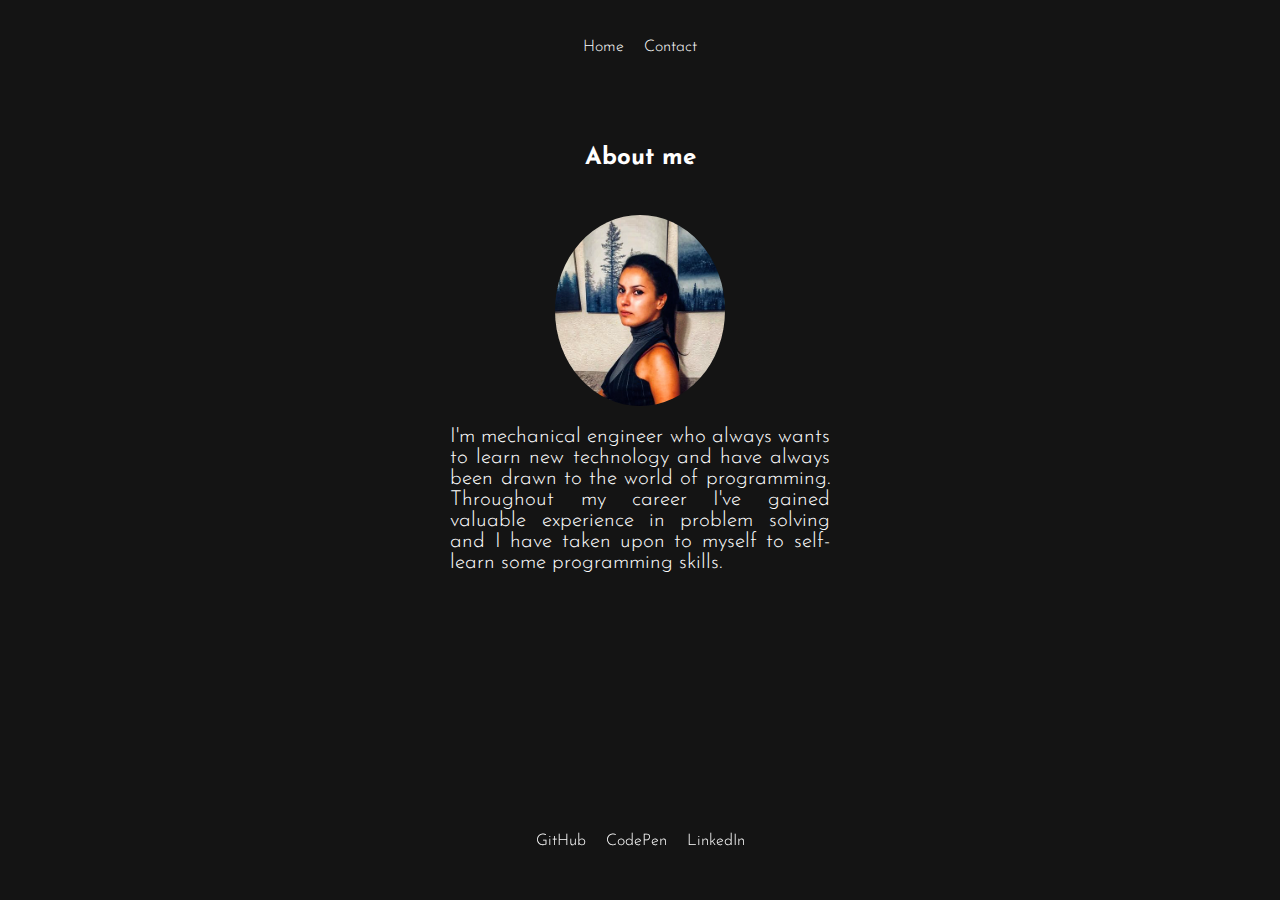
<file: My Portfolio/src/pages/about.html>
<!DOCTYPE html>
<html lang="en">
  <head>
    <meta charset="UTF-8" />
    <meta name="viewport" content="width=device-width, initial-scale=1.0" />
    <link rel="stylesheet" href="../style.css" />
    <title>About me</title>
  </head>
  <body class="about-me">
    <header>
      <ul>
        <a href="../../index.html"><li>Home</li></a>
        <a href="contact.html"><li>Contact</li></a>
      </ul>
    </header>
    <h2>About me</h2>
    <img src="../images/img.png" alt="my image" />
    <div class="about">
      <p>
        I'm mechanical engineer who always wants to learn new technology and
        have always been drawn to the world of programming. Throughout my career
        I've gained valuable experience in problem solving and I have taken upon
        to myself to self-learn some programming skills.
      </p>
    </div>
    <footer>
      <ul>
        <a href="https://github.com/emajlija"><li>GitHub</li></a>
        <a href="https://codepen.io/emajlija"><li>CodePen</li></a>
        <a href="https://linkedin.com/in/emilija-markovic-43985b152"
          ><li>LinkedIn</li></a
        >
      </ul>
    </footer>
  </body>
</html>
</file>
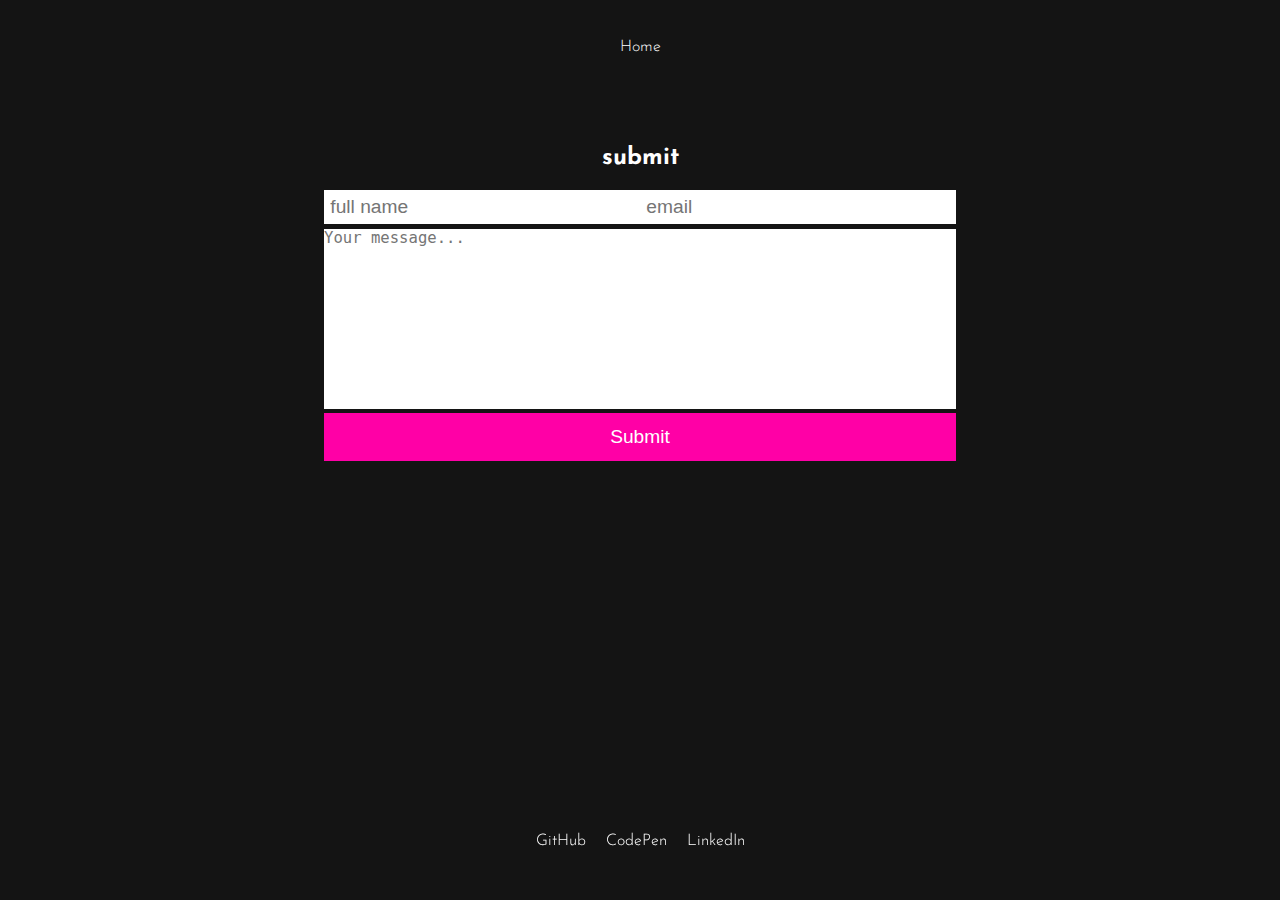
<file: My Portfolio/src/pages/contact.html>
<!DOCTYPE html>
<html lang="en">
  <head>
    <meta charset="UTF-8" />
    <meta name="viewport" content="width=device-width, initial-scale=1.0" />
    <link rel="stylesheet" href="../style.css" />
    <title>Contact</title>
  </head>
  <body>
    <header>
      <ul>
        <a href="../../index.html"><li>Home</li></a>
      </ul>
    </header>
    <div class="form-submit">
      <h2>submit</h2>
      <form
        target="_blank"
        action="https://formsubmit.co/emilija.markovic.14.10@gmail.com"
        method="POST"
      >
        <input type="hidden" name="_captcha" value="false" />
        <input
          type="hidden"
          name="_next"
          value="http://127.0.0.1:5500/src/pages/thanks.html"
        />

        <div class="form-row">
          <input name="name" class="form-control" placeholder="full name" />
          <input name="email" class="form-control" placeholder="email" />
        </div>
        <textarea
          name="message"
          cols="30"
          rows="10"
          placeholder="Your message..."
          required
        ></textarea>
        <button type="submit">Submit</button>
      </form>
    </div>

    <footer>
      <ul>
        <a href="https://github.com/emajlija"><li>GitHub</li></a>
        <a href="https://codepen.io/emajlija"><li>CodePen</li></a>
        <a href="https://linkedin.com/in/emilija-markovic-43985b152"
          ><li>LinkedIn</li></a
        >
      </ul>
    </footer>
  </body>
</html>
</file>
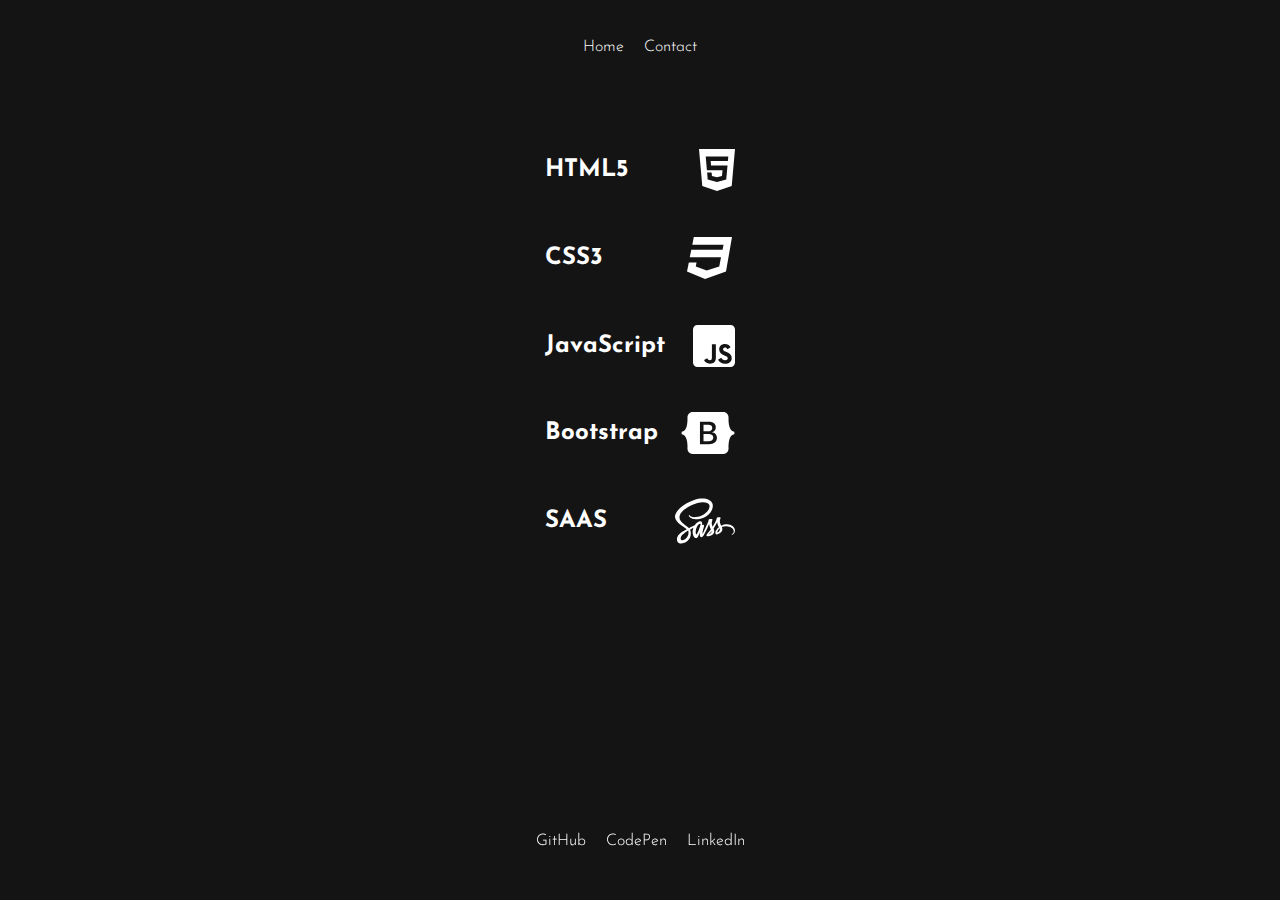
<file: My Portfolio/src/pages/stack.html>
<!DOCTYPE html>
<html lang="en">
  <head>
    <meta charset="UTF-8" />
    <meta name="viewport" content="width=device-width, initial-scale=1.0" />
    <link rel="stylesheet" href="../style.css" />
    <title>Stack</title>
  </head>
  <body>
    <header>
      <ul>
        <a href="../../index.html"><li>Home</li></a>
        <a href="contact.html"><li>Contact</li></a>
      </ul>
    </header>
    <div class="stack">
      <h2>
        HTML5
        <svg
          xmlns="http://www.w3.org/2000/svg"
          height="2em"
          viewBox="0 0 384 512"
        >
          <!--! Font Awesome Free 6.4.2 by @fontawesome - https://fontawesome.com License - https://fontawesome.com/license (Commercial License) Copyright 2023 Fonticons, Inc. -->
          <path
            d="M0 32l34.9 395.8L191.5 480l157.6-52.2L384 32H0zm308.2 127.9H124.4l4.1 49.4h175.6l-13.6 148.4-97.9 27v.3h-1.1l-98.7-27.3-6-75.8h47.7L138 320l53.5 14.5 53.7-14.5 6-62.2H84.3L71.5 112.2h241.1l-4.4 47.7z"
          />
        </svg>
      </h2>

      <h2>
        CSS3
        <svg
          xmlns="http://www.w3.org/2000/svg"
          height="2em"
          viewBox="0 0 512 512"
        >
          <!--! Font Awesome Free 6.4.2 by @fontawesome - https://fontawesome.com License - https://fontawesome.com/license (Commercial License) Copyright 2023 Fonticons, Inc. -->
          <path
            d="M480 32l-64 368-223.3 80L0 400l19.6-94.8h82l-8 40.6L210 390.2l134.1-44.4 18.8-97.1H29.5l16-82h333.7l10.5-52.7H56.3l16.3-82H480z"
          />
        </svg>
      </h2>
      <h2>
        JavaScript
        <svg
          xmlns="http://www.w3.org/2000/svg"
          height="2em"
          viewBox="0 0 448 512"
        >
          <!--! Font Awesome Free 6.4.2 by @fontawesome - https://fontawesome.com License - https://fontawesome.com/license (Commercial License) Copyright 2023 Fonticons, Inc. -->
          <path
            d="M400 32H48C21.5 32 0 53.5 0 80v352c0 26.5 21.5 48 48 48h352c26.5 0 48-21.5 48-48V80c0-26.5-21.5-48-48-48zM243.8 381.4c0 43.6-25.6 63.5-62.9 63.5-33.7 0-53.2-17.4-63.2-38.5l34.3-20.7c6.6 11.7 12.6 21.6 27.1 21.6 13.8 0 22.6-5.4 22.6-26.5V237.7h42.1v143.7zm99.6 63.5c-39.1 0-64.4-18.6-76.7-43l34.3-19.8c9 14.7 20.8 25.6 41.5 25.6 17.4 0 28.6-8.7 28.6-20.8 0-14.4-11.4-19.5-30.7-28l-10.5-4.5c-30.4-12.9-50.5-29.2-50.5-63.5 0-31.6 24.1-55.6 61.6-55.6 26.8 0 46 9.3 59.8 33.7L368 290c-7.2-12.9-15-18-27.1-18-12.3 0-20.1 7.8-20.1 18 0 12.6 7.8 17.7 25.9 25.6l10.5 4.5c35.8 15.3 55.9 31 55.9 66.2 0 37.8-29.8 58.6-69.7 58.6z"
          />
        </svg>
      </h2>
      <h2>
        Bootstrap
        <svg
          xmlns="http://www.w3.org/2000/svg"
          height="2em"
          viewBox="0 0 576 512"
        >
          <!--! Font Awesome Free 6.4.2 by @fontawesome - https://fontawesome.com License - https://fontawesome.com/license (Commercial License) Copyright 2023 Fonticons, Inc. -->
          <path
            d="M333.5,201.4c0-22.1-15.6-34.3-43-34.3h-50.4v71.2h42.5C315.4,238.2,333.5,225,333.5,201.4z M517,188.6 c-9.5-30.9-10.9-68.8-9.8-98.1c1.1-30.5-22.7-58.5-54.7-58.5H123.7c-32.1,0-55.8,28.1-54.7,58.5c1,29.3-0.3,67.2-9.8,98.1 c-9.6,31-25.7,50.6-52.2,53.1v28.5c26.4,2.5,42.6,22.1,52.2,53.1c9.5,30.9,10.9,68.8,9.8,98.1c-1.1,30.5,22.7,58.5,54.7,58.5h328.7 c32.1,0,55.8-28.1,54.7-58.5c-1-29.3,0.3-67.2,9.8-98.1c9.6-31,25.7-50.6,52.1-53.1v-28.5C542.7,239.2,526.5,219.6,517,188.6z M300.2,375.1h-97.9V136.8h97.4c43.3,0,71.7,23.4,71.7,59.4c0,25.3-19.1,47.9-43.5,51.8v1.3c33.2,3.6,55.5,26.6,55.5,58.3 C383.4,349.7,352.1,375.1,300.2,375.1z M290.2,266.4h-50.1v78.4h52.3c34.2,0,52.3-13.7,52.3-39.5 C344.7,279.6,326.1,266.4,290.2,266.4z"
          />
        </svg>
      </h2>
      <h2>
        SAAS
        <svg
          xmlns="http://www.w3.org/2000/svg"
          height="2em"
          viewBox="0 0 640 512"
        >
          <!--! Font Awesome Free 6.4.2 by @fontawesome - https://fontawesome.com License - https://fontawesome.com/license (Commercial License) Copyright 2023 Fonticons, Inc. -->
          <path
            d="M301.84 378.92c-.3.6-.6 1.08 0 0zm249.13-87a131.16 131.16 0 0 0-58 13.5c-5.9-11.9-12-22.3-13-30.1-1.2-9.1-2.5-14.5-1.1-25.3s7.7-26.1 7.6-27.2-1.4-6.6-14.3-6.7-24 2.5-25.29 5.9a122.83 122.83 0 0 0-5.3 19.1c-2.3 11.7-25.79 53.5-39.09 75.3-4.4-8.5-8.1-16-8.9-22-1.2-9.1-2.5-14.5-1.1-25.3s7.7-26.1 7.6-27.2-1.4-6.6-14.29-6.7-24 2.5-25.3 5.9-2.7 11.4-5.3 19.1-33.89 77.3-42.08 95.4c-4.2 9.2-7.8 16.6-10.4 21.6-.4.8-.7 1.3-.9 1.7.3-.5.5-1 .5-.8-2.2 4.3-3.5 6.7-3.5 6.7v.1c-1.7 3.2-3.6 6.1-4.5 6.1-.6 0-1.9-8.4.3-19.9 4.7-24.2 15.8-61.8 15.7-63.1-.1-.7 2.1-7.2-7.3-10.7-9.1-3.3-12.4 2.2-13.2 2.2s-1.4 2-1.4 2 10.1-42.4-19.39-42.4c-18.4 0-44 20.2-56.58 38.5-7.9 4.3-25 13.6-43 23.5-6.9 3.8-14 7.7-20.7 11.4-.5-.5-.9-1-1.4-1.5-35.79-38.2-101.87-65.2-99.07-116.5 1-18.7 7.5-67.8 127.07-127.4 98-48.8 176.35-35.4 189.84-5.6 19.4 42.5-41.89 121.6-143.66 133-38.79 4.3-59.18-10.7-64.28-16.3-5.3-5.9-6.1-6.2-8.1-5.1-3.3 1.8-1.2 7 0 10.1 3 7.9 15.5 21.9 36.79 28.9 18.7 6.1 64.18 9.5 119.17-11.8 61.78-23.8 109.87-90.1 95.77-145.6C386.52 18.32 293-.18 204.57 31.22c-52.69 18.7-109.67 48.1-150.66 86.4-48.69 45.6-56.48 85.3-53.28 101.9 11.39 58.9 92.57 97.3 125.06 125.7-1.6.9-3.1 1.7-4.5 2.5-16.29 8.1-78.18 40.5-93.67 74.7-17.5 38.8 2.9 66.6 16.29 70.4 41.79 11.6 84.58-9.3 107.57-43.6s20.2-79.1 9.6-99.5c-.1-.3-.3-.5-.4-.8 4.2-2.5 8.5-5 12.8-7.5 8.29-4.9 16.39-9.4 23.49-13.3-4 10.8-6.9 23.8-8.4 42.6-1.8 22 7.3 50.5 19.1 61.7 5.2 4.9 11.49 5 15.39 5 13.8 0 20-11.4 26.89-25 8.5-16.6 16-35.9 16-35.9s-9.4 52.2 16.3 52.2c9.39 0 18.79-12.1 23-18.3v.1s.2-.4.7-1.2c1-1.5 1.5-2.4 1.5-2.4v-.3c3.8-6.5 12.1-21.4 24.59-46 16.2-31.8 31.69-71.5 31.69-71.5a201.24 201.24 0 0 0 6.2 25.8c2.8 9.5 8.7 19.9 13.4 30-3.8 5.2-6.1 8.2-6.1 8.2a.31.31 0 0 0 .1.2c-3 4-6.4 8.3-9.9 12.5-12.79 15.2-28 32.6-30 37.6-2.4 5.9-1.8 10.3 2.8 13.7 3.4 2.6 9.4 3 15.69 2.5 11.5-.8 19.6-3.6 23.5-5.4a82.2 82.2 0 0 0 20.19-10.6c12.5-9.2 20.1-22.4 19.4-39.8-.4-9.6-3.5-19.2-7.3-28.2 1.1-1.6 2.3-3.3 3.4-5C434.8 301.72 450.1 270 450.1 270a201.24 201.24 0 0 0 6.2 25.8c2.4 8.1 7.09 17 11.39 25.7-18.59 15.1-30.09 32.6-34.09 44.1-7.4 21.3-1.6 30.9 9.3 33.1 4.9 1 11.9-1.3 17.1-3.5a79.46 79.46 0 0 0 21.59-11.1c12.5-9.2 24.59-22.1 23.79-39.6-.3-7.9-2.5-15.8-5.4-23.4 15.7-6.6 36.09-10.2 62.09-7.2 55.68 6.5 66.58 41.3 64.48 55.8s-13.8 22.6-17.7 25-5.1 3.3-4.8 5.1c.5 2.6 2.3 2.5 5.6 1.9 4.6-.8 29.19-11.8 30.29-38.7 1.6-34-31.09-71.4-89-71.1zm-429.18 144.7c-18.39 20.1-44.19 27.7-55.28 21.3C54.61 451 59.31 421.42 82 400c13.8-13 31.59-25 43.39-32.4 2.7-1.6 6.6-4 11.4-6.9.8-.5 1.2-.7 1.2-.7.9-.6 1.9-1.1 2.9-1.7 8.29 30.4.3 57.2-19.1 78.3zm134.36-91.4c-6.4 15.7-19.89 55.7-28.09 53.6-7-1.8-11.3-32.3-1.4-62.3 5-15.1 15.6-33.1 21.9-40.1 10.09-11.3 21.19-14.9 23.79-10.4 3.5 5.9-12.2 49.4-16.2 59.2zm111 53c-2.7 1.4-5.2 2.3-6.4 1.6-.9-.5 1.1-2.4 1.1-2.4s13.9-14.9 19.4-21.7c3.2-4 6.9-8.7 10.89-13.9 0 .5.1 1 .1 1.6-.13 17.9-17.32 30-25.12 34.8zm85.58-19.5c-2-1.4-1.7-6.1 5-20.7 2.6-5.7 8.59-15.3 19-24.5a36.18 36.18 0 0 1 1.9 10.8c-.1 22.5-16.2 30.9-25.89 34.4z"
          />
        </svg>
      </h2>
    </div>
    <footer>
      <ul>
        <a href="https://github.com/emajlija"><li>GitHub</li></a>
        <a href="https://codepen.io/emajlija"><li>CodePen</li></a>
        <a href="https://linkedin.com/in/emilija-markovic-43985b152"
          ><li>LinkedIn</li></a
        >
      </ul>
    </footer>
  </body>
</html>
</file>
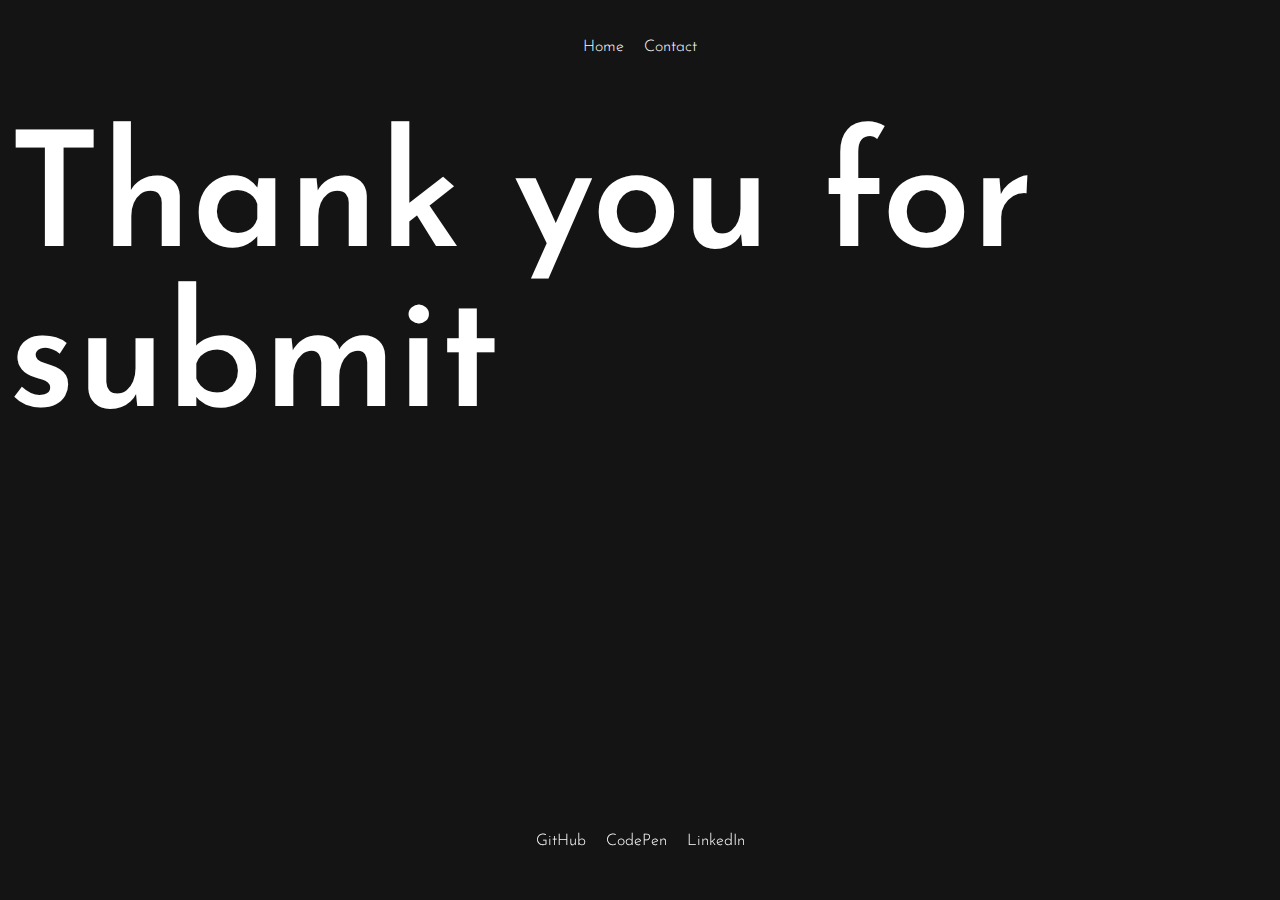
<file: My Portfolio/src/pages/thanks.html>
<!DOCTYPE html>
<html lang="en">
  <head>
    <meta charset="UTF-8" />
    <meta name="viewport" content="width=device-width, initial-scale=1.0" />
    <link rel="stylesheet" href="../style.css" />
    <title>Thanks</title>
  </head>
  <body>
    <header>
      <ul>
        <a href="../../index.html"><li>Home</li></a>
        <a href="contact.html"><li>Contact</li></a>
      </ul>
    </header>

    <h1>Thank you for submit</h1>
    <footer>
      <ul>
        <a href="https://github.com/emajlija"><li>GitHub</li></a>
        <a href="https://codepen.io/emajlija"><li>CodePen</li></a>
        <a href="https://linkedin.com/in/emilija-markovic-43985b152"
          ><li>LinkedIn</li></a
        >
      </ul>
    </footer>
  </body>
</html>
</file>
<file: My Portfolio/src/style.css>
@import url("https://fonts.googleapis.com/css2?family=Josefin+Sans:ital,wght@0,100;0,400;0,500;0,600;1,300&family=Lato:ital,wght@0,400;0,700;1,400&family=Montserrat&family=Open+Sans:wght@300&family=Roboto:wght@300&display=swap");

body {
  background-color: rgb(20, 20, 20);
  color: rgb(255, 255, 255);
  font-family: "Josefin Sans", sans-serif;
  font-weight: 300;
  position: relative;
}
header {
  display: flex;
  justify-content: center;
}
header ul {
  display: flex;
  padding: 10px 10px 50px 10px;
}
li {
  list-style-type: none;
  margin: 5px 10px;
}
h1 {
  font-size: 160px;
  font-weight: 600;
  margin: 0;
}
.hero-section {
  text-align: center;
  margin-top: 17vh;
}
.light-text {
  font-weight: 100;
}
footer {
  position: fixed;
  bottom: 0;
  left: 0;
  width: 100%;
  display: flex;
  flex-direction: column;
  align-items: center;
  justify-content: center;
}
footer ul {
  padding: 30px;
  display: flex;
}
a {
  text-decoration: none;
  color: rgb(255, 255, 255);
}
a:hover {
  color: rgb(255, 0, 166);
}
.socials {
  width: 100px;
  height: 320px;
  background-color: rgb(255, 0, 166);
  border-radius: 30px 0 0 30px;
  position: fixed;
  right: 0;
  top: 27vh;
  z-index: 10;
}
.social {
  display: flex;
  flex-direction: column;
  justify-content: center;
  width: 100%;
  height: 33%;
}
.wave {
  fill: rgba(0, 0, 0, 0.8);
  width: 100vw;
  height: 65vh;
  position: fixed;
  bottom: 0;
  left: 0;
}
.social svg {
  fill: rgb(255, 255, 255);
}
.options {
  display: flex;
  flex-direction: row;
  align-items: center;
  justify-content: space-between;
  width: 15%;
}

.about {
  font-size: 1.3em;
  width: 30%;
  font-weight: 300;
  text-align: justify;
}
.about-me {
  display: flex;
  flex-direction: column;
  justify-content: center;
  align-items: center;
}
.about-me img {
  width: 170px;
  border-radius: 50%;
  margin-top: 2%;
}

/*contact page*/
.form-submit {
  display: flex;
  flex-direction: column;
  justify-content: center;
  align-items: center;
}
.form-submit form {
  width: 50%;
}
.form-submit .form-row {
  display: flex;
  justify-content: space-between;
}
.form-row .form-control {
  width: 50%;
  border: none;
  font-size: 1.2em;
  padding: 1%;
}
.form-row .form-control:focus,
.form-submit textarea:focus {
  outline: none;
  background-color: rgb(248, 174, 232);
}
.form-submit textarea {
  width: 100%;
  border: none;
  resize: none;
  padding: 0;
  margin-top: 5px;
  font-size: 1.2em;
}
form button {
  width: 100%;
  background-color: rgb(255, 0, 166);
  color: white;
  padding: 2%;
  border: none;
  font-size: 1.2em;
}
.stack {
  display: flex;
  flex-direction: column;
  justify-content: center;
  align-items: center;
}
.stack h2 {
  display: flex;
  flex-direction: row;
  justify-content: space-between;
  align-items: center;
  width: 15%;
}
.stack h2 svg {
  fill: white;
}
@media screen and (max-width: 370px) {
  .socials {
    width: 35px;
    height: 150px;
    background-color: rgb(255, 0, 166);
    border-radius: 20px 0 0 20px;
    position: fixed;
    right: 0;
    top: 8vh;
    z-index: 10;
  }
  .social svg {
    height: 1.5em;
  }
  h1 {
    font-size: 120px;
  }
  .about {
    width: 80%;
    font-weight: 300;
  }
  .form-submit .form-row {
    flex-direction: column;
  }
  .form-row .form-control {
    width: 100%;
    margin-top: 5px;
  }
   .options {
    width: 45%;
  }
  .stack h2 {
    width: 75%;
  }
}
</file>
